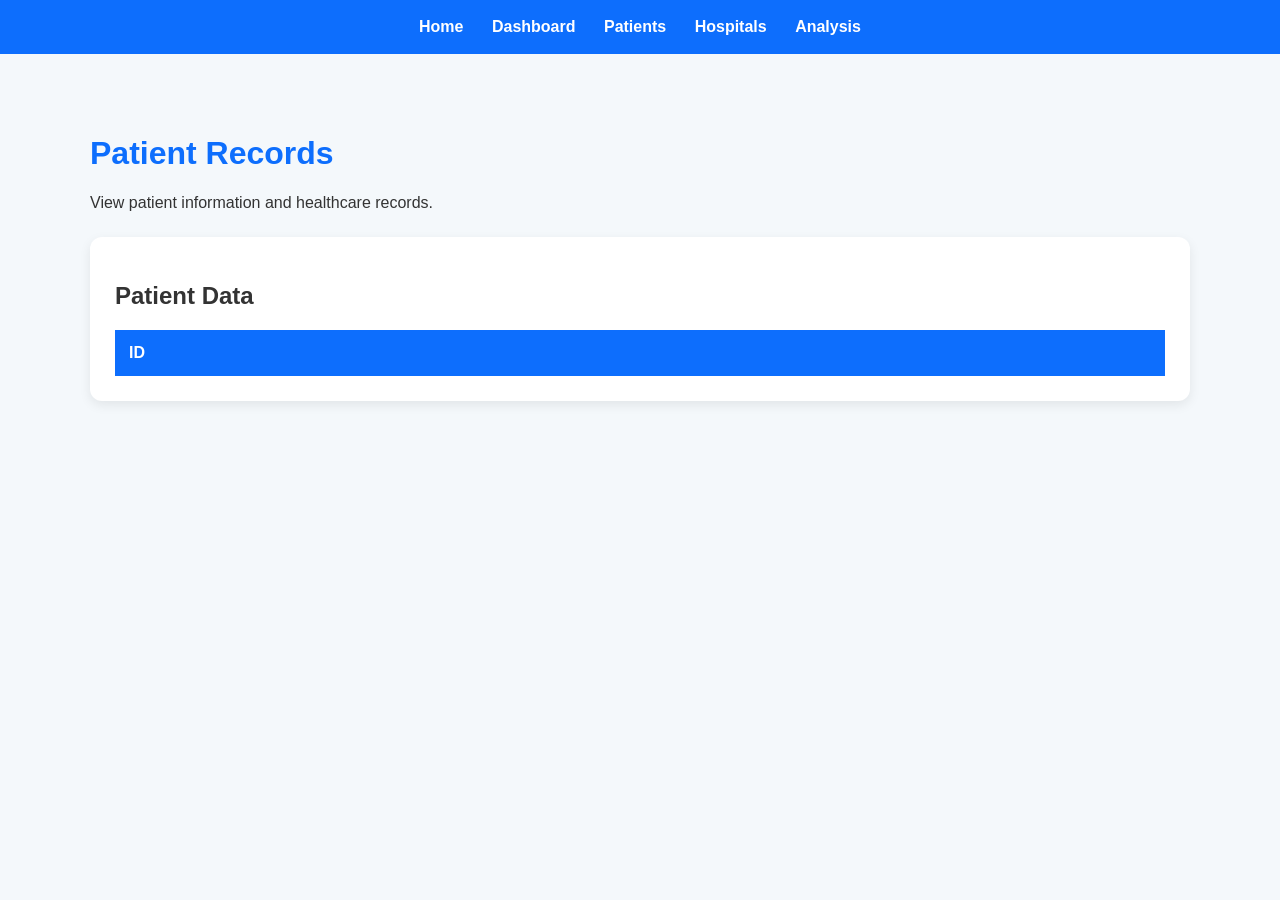
<file: patients.html>
<!DOCTYPE html>
<html lang="en">
<head>
    <meta charset="UTF-8">
    <meta name="viewport" content="width=device-width, initial-scale=1.0">
    <title>Patients - Healthcare Analytics</title>

    <style>
        body {
            margin: 0;
            font-family: Arial, sans-serif;
            background: #f4f8fb;
            color: #333;
        }

        nav {
            background: #0d6efd;
            padding: 18px;
            text-align: center;
        }

        nav a {
            color: white;
            text-decoration: none;
            margin: 0 12px;
            font-weight: bold;
        }

        .container {
            max-width: 1100px;
            margin: 40px auto;
            padding: 20px;
        }

        h1 {
            color: #0d6efd;
        }

        .table-box {
            background: white;
            padding: 25px;
            border-radius: 12px;
            box-shadow: 0 4px 12px rgba(0,0,0,0.08);
            margin-top: 25px;
            overflow-x: auto;
        }

        table {
            width: 100%;
            border-collapse: collapse;
            margin-top: 20px;
        }

        th {
            background: #0d6efd;
            color: white;
            padding: 14px;
            text-align: left;
        }

        td {
            padding: 14px;
            border-bottom: 1px solid #ddd;
        }

        tr:hover {
            background: #f1f6ff;
        }

        .status {
            background: #198754;
            color: white;
            padding: 5px 10px;
            border-radius: 15px;
            font-size: 13px;
        }

        .empty {
            text-align: center;
            color: #777;
            padding: 30px;
        }
    </style>
</head>

<body>

<nav>
    <a href="/">Home</a>
    <a href="/dashboard">Dashboard</a>
    <a href="/patients">Patients</a>
    <a href="/hospitals">Hospitals</a>
    <a href="/analysis">Analysis</a>
</nav>

<div class="container">

    <h1>Patient Records</h1>

    <p>
        View patient information and healthcare records.
    </p>

    <div class="table-box">

        <h2>Patient Data</h2>

        <table>

            <thead>
                <tr>
                    <th>ID</th>
</file>
